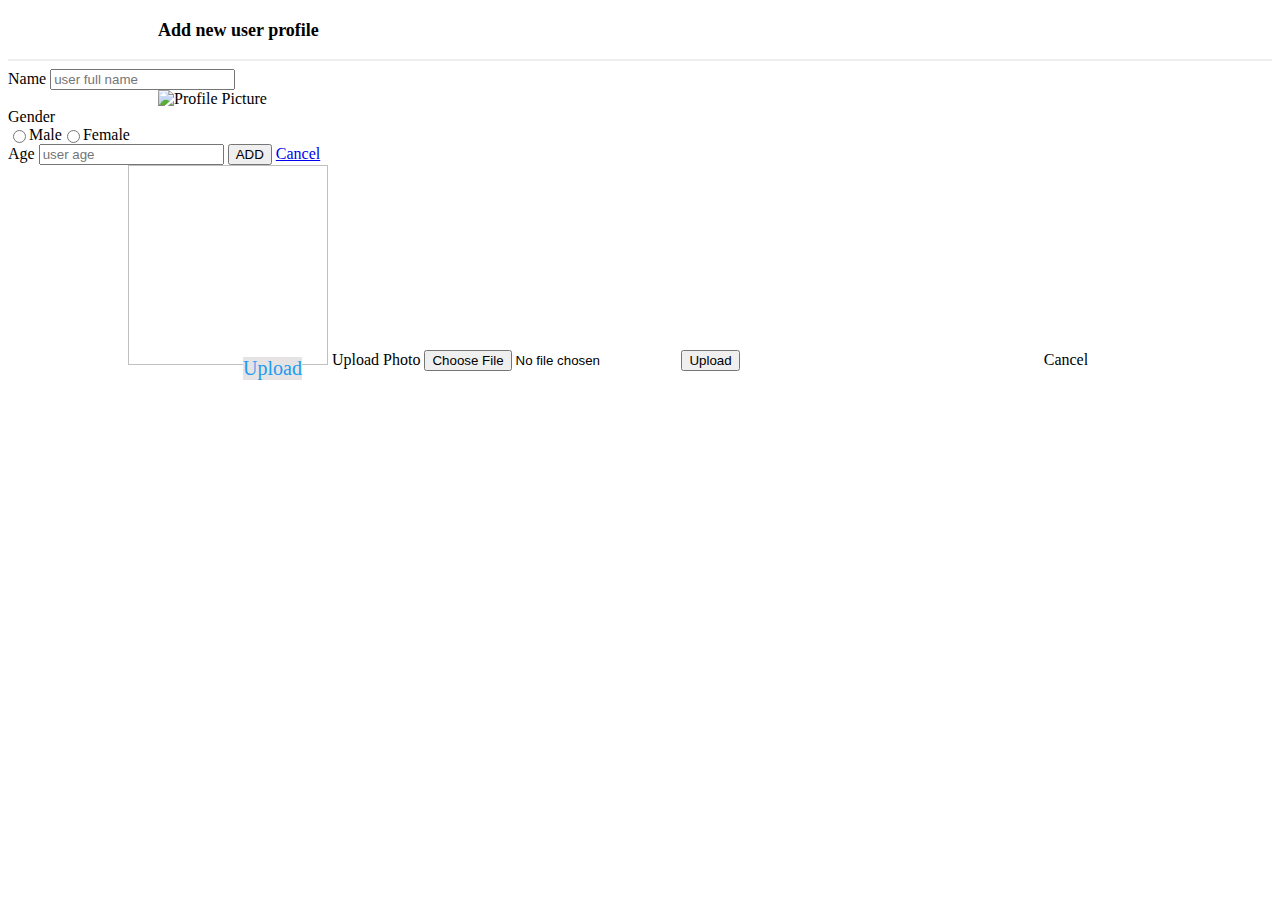
<file: target/classes/templates/addNew.html>
<!DOCTYPE html>
<html xmlns="http://www.w3.org/1999/html">
<head>
    <meta charset="UTF-8">
    <meta name="viewport"
          content="width=device-width, user-scalable=no, initial-scale=1.0, maximum-scale=1.0, minimum-scale=1.0">
    <meta http-equiv="X-UA-Compatible" content="ie=edge">
    <title>Add New User</title>
    <link rel="stylesheet" href="http://localhost:8080/assets/style/addNewUserStyle.css" />
    <script src="http://localhost:8080/assets/js/add-user-popup.js"></script>

</head>
<body>
   <form th:action="@{/addNewProfile}" th:object="${newProfile}" method="post" enctype="multipart/form-data"  accept="image/png, image/jpeg">

      <p style="margin-top: 20px;margin-left: 150px;font-weight: bold;font-size: 18px;">Add new user profile</p>

      <input type="hidden" name="id" th:value="${userId}" />
      <hr style="margin-top: 5px;color:#eee; " color="#eee" />


      <label style="margin-top: 25px;" class="label">Name</label>
      <input type="text" placeholder="user full name" th:value="${name}" name="userName" id="userName" />


      <div style="margin-left: 150px;">
          <img style="width:200px;height: 200px;" alt="Profile Picture" th:src="${profilePic}" />
          <label onclick="popupDisplay(true)" class="back-btn" style="position: absolute;top: 357px;left:243px;background: #e5e3e3;color:#1D9BF0;font-size: 20px;">Upload</label>
      </div>
      <input type="hidden" name="profilePic" th:value="${profilePic}" ></input>

       
      <label style="margin-top: 15px;"  class="label" >Gender</label>
      <div style="display: flex;">
          <input type="radio" name="gender" value="male" >Male</input>
          <input type="radio" name="gender" value="female">Female</input>
      </div>

      <label style="margin-top: 15px;"  class="label">Age</label>
      <input type="number"  name="age" placeholder="user age" />

      <input type="submit" value="ADD" />
      <a class="back-btn" href="/">
          Cancel
      </a>
   </form>

  <div class="photo-popup">
      <div class="photo-popup-content">
          <form th:action="@{/uploadImage}" method="post"
                enctype="multipart/form-data"
                accept="image/png, image/jpeg">
              <input type="hidden" id="name" name="name" value="notset" th:name="name">
              <img style="width:200px;height: 200px;margin-left: 120px;" th:alt="${profilePic}"  th:src="${profilePic}" />
              <label>Upload Photo</label>

              <input type="file" name="image" accept="image/png, image/jpeg" />
              <input type="submit" value="Upload">

              <a class="back-btn" onclick="popupDisplay(false)" style="margin-left: 300px;">
                  Cancel
              </a>
          </form>
      </div>
  </div>
</body>
</html>
</file>
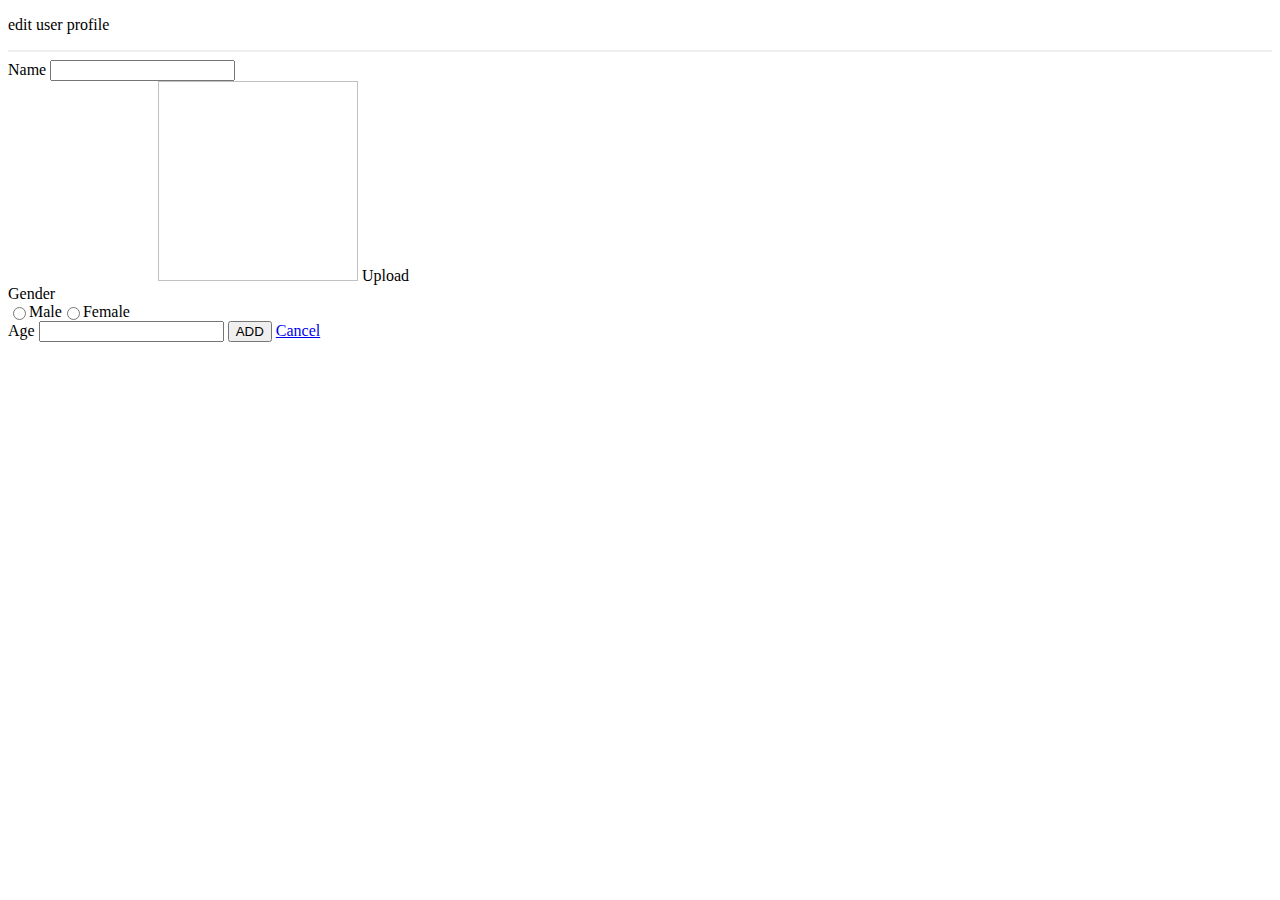
<file: target/classes/templates/editProfile.html>
<!DOCTYPE html>
<html>
<head>
    <link rel="stylesheet" type="text/css" href="http://localhost:8080/assets/style/editProfileStyle.css" />
    <meta charset="UTF-8">
    <meta name="viewport"
          content="width=device-width, user-scalable=no, initial-scale=1.0, maximum-scale=1.0, minimum-scale=1.0">
    <meta http-equiv="X-UA-Compatible" content="ie=edge">
    <title>Add New User</title>

</head>
<body>

<form th:action="@{/userProfile/update/{id}(id=${user.getUserId()})}" th:object="${user}" method="post" enctype="multipart/form-data" >

    <p class="title-class" th:text="${title}">edit user profile</p>

    <input type="hidden" name="id" th:value="${user.getUserId()}" />
    <hr style="margin-top: 1px;color:#eee; " color="#eee" />
    <label style="margin-top: 10px;" class="label">Name</label>

    <input type="text" th:value="${user.getUserName()}" name="userName" />
    <div style="margin-left: 150px;">
        <img style="width:200px;height: 200px;" th:alt="${user.getProfilePic()}" th:src="${user.getProfilePic()}" />
        <label class="back-btn upload-btn" onclick="popupDisplay(true)">Upload</label>
    </div>
    <input type="hidden" name="profilePic" th:value="${user.getProfilePic()}" >
    <label style="margin-top: 15px;" class="label">Gender</label>

    <div style="display: flex;" >
        <input type="radio" name="gender" value="male" th:checked="${isMale}" >Male</input>
        <input type="radio" name="gender" value="female"  th:checked="${isFemale}" >Female</input>
    </div>

    <label style="margin-top: 10px;"  class="label">Age</label>
    <input type="number"  name="age" th:value="${user.getAge()}" />

    <input type="submit" value="ADD" />
    <a class="back-btn" href="/">
        Cancel
    </a>
 </form>
</body>
</html>
</file>
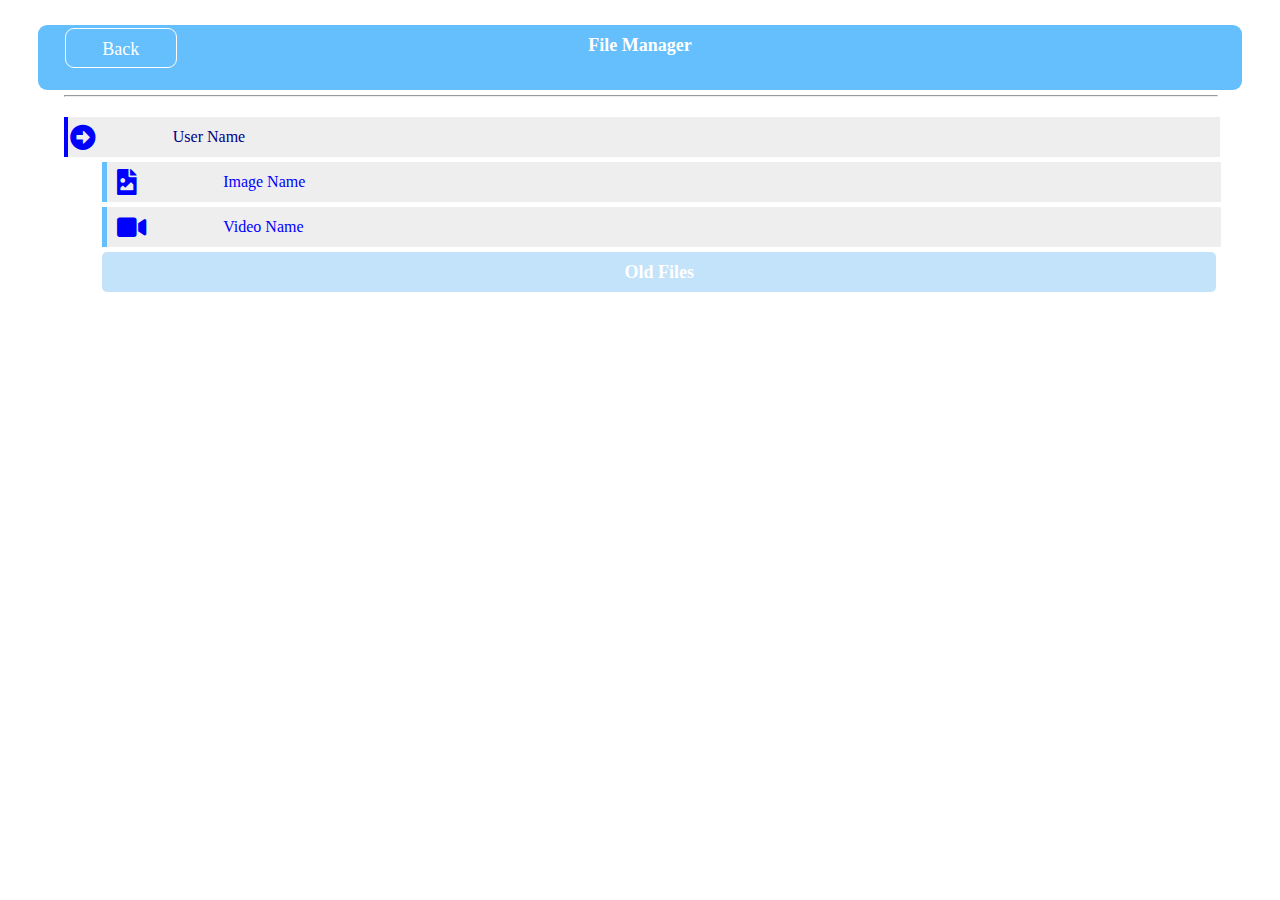
<file: target/classes/templates/FileManager.html>
<!doctype html>
<html lang="en">
<head>
    <meta charset="UTF-8">
    <meta name="viewport"
          content="width=device-width, user-scalable=no, initial-scale=1.0, maximum-scale=1.0, minimum-scale=1.0">
    <meta http-equiv="X-UA-Compatible" content="ie=edge">
    <link rel="stylesheet" href="https://cdnjs.cloudflare.com/ajax/libs/font-awesome/5.15.2/css/all.min.css"/>
    <title>File Manager</title>
    <script>
       //alert('file manager');

       function expandContent(elem){

       }

    </script>
    <style>
       *{
        padding: 0;
        margin: 0;
       }
       body{
        display: flex;
        flex-direction:  column;
       }
        .header-text {

            border-radius: 9px;
            background-color: #64bffc;
            width: 94vw;
            height: 30px;
            padding-top: 10px;
            margin: auto;
            color: white;
            font-size: 18px;
            text-align: center;
        }
        a , a:visited{
            color: blue;
            text-decoration: none;
        }

        .folder-name {
         margin-top: 5px;
         width: 90vw;
         margin-left: 5vw;
         height: 40px;
         background-color: #eee;
         border-left: 4px solid #0000FF;

         display: flex;
         align-items: center;
        }
        .folder-name:hover  , .files-name:hover {

         background-color: #ccc;
        }
        .users-file-list {
            display: flex;
            flex-direction: column;
            margin-top: 15px;
        }
        .files-name{
         margin-top: 5px;
         width: 87vw;
         margin-left: 8vw;
         height: 40px;
         background-color: #eee;
         border-left: 5px solid #64bffc;
         display: flex;
         align-items: center;
        }

        .back-btn{
            position: absolute;
            top: 28px;

            border: 1px solid white;
            border-radius: 9px;
            left: 5.06vw;
            background-color: #64bffc;
            width: 110px;
            height: 28px;
            padding-top: 10px;
            margin: auto;
            color: white;
            font-size: 18px;
            text-align: center;
          }

         .back-btn:hover {
           font-weight: bold;
           border-radius: 12px;
           background-color: red;
         }
    </style>
</head>
<body>
<h1 class="header-text" style="margin-top: 25px; height: 55px;" >File Manager</h1>
<a href="/" style="background-color: #64bffc;color: white;" class="back-btn">Back</a>
<hr style="width: 90%; margin-left: 5%; color: #999;margin-top: 5px;"/>

<th:block th:each="profile : ${allProfiles}">


<div class="users-file-list" onclick="expandContent(this)">
    <div class="folder-name">
        <i style="font-size:26px;margin-left: 2px;color: blue;cursor: pointer;" onclick="expandContent(this)" class="fas fa-arrow-alt-circle-right"></i>
        <p th:text="${profile.getUserName()}" style="margin-left: 6vw;color: #000088;" class="userName">
            User Name
        </p>
    </div>

    <div class="files-name">
        <i style="font-size:26px;margin-left: 10px;color: blue;cursor: pointer;" onClick="expandContent(this)" class="fas fa-file-image"></i>
        <a style="margin-left: 6.7vw;" class="userName" th:href="@{/userProfile/downloadPhoto/{id}(id=${profile.getUserId()})}">
           <p th:text="${profile.getProfilePic()}">
               Image Name
           </p>
        </a>
    </div>

    <div class="files-name">
        <i style="font-size:26px;margin-left: 10px;color: blue;cursor: pointer;" onClick="expandContent(this)" class="fas fa-video"></i>
        <a style="margin-left: 6vw;" class="userName" th:href="@{/userProfile/downloadVideo/{id}(id=${profile.getUserId()})}">
           <p th:text="${profile.getUserVid()}">
               Video Name
           </p>
        </a>
    </div>

    <div class="old-files">
        <h2 class="header-text" style="margin-top: 5px;width: 87vw;margin-left: 8vw;background-color:#c2e3f9;border-radius: 5px;">Old Files</h2>
    </div>
</div>

</th:block>
</body>
</html>
</file>
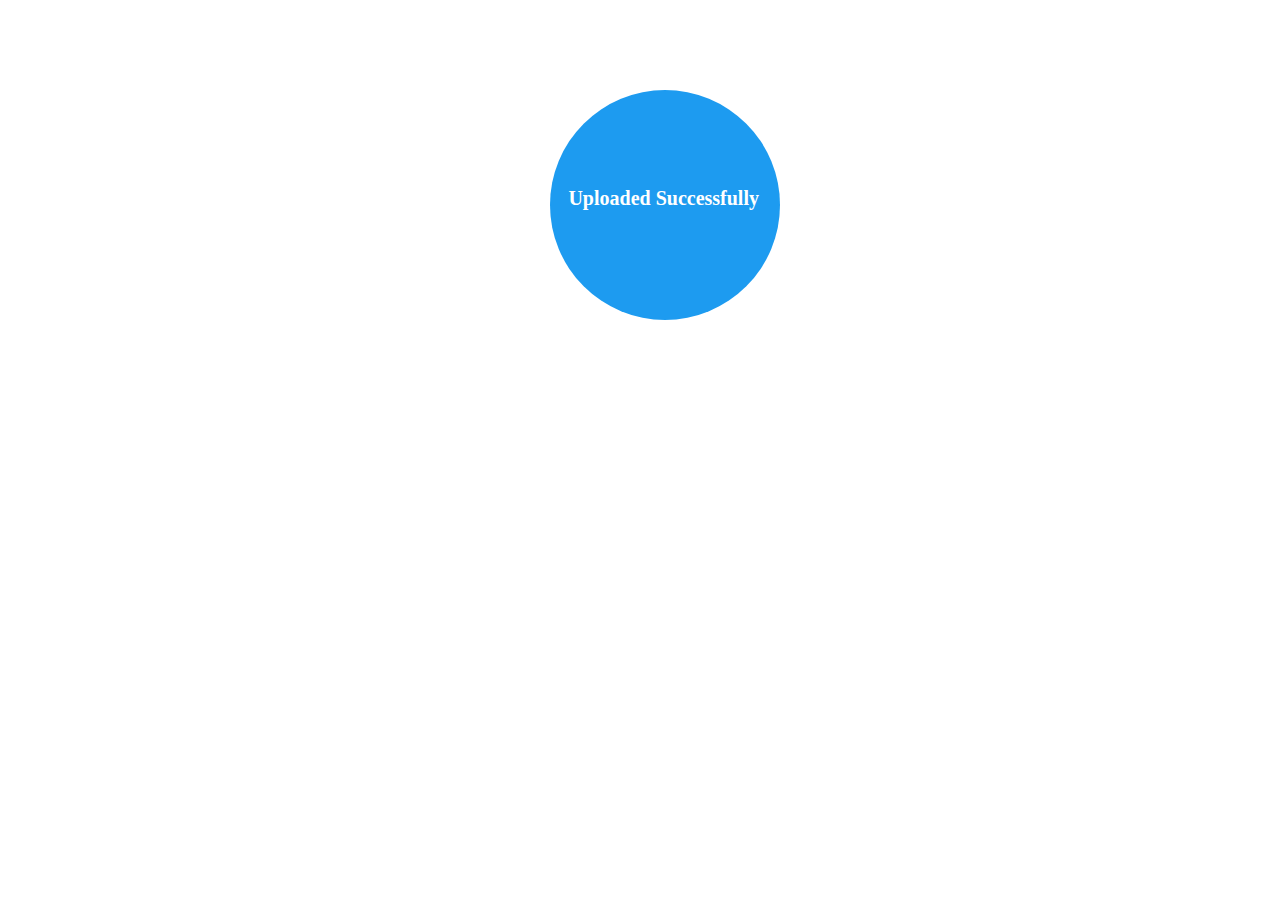
<file: target/classes/templates/uploaded.html>
<!doctype html>
<html lang="en">
<head>
    <meta charset="UTF-8">
    <meta name="viewport"
          content="width=device-width, user-scalable=no, initial-scale=1.0, maximum-scale=1.0, minimum-scale=1.0">
    <meta http-equiv="X-UA-Compatible" content="ie=edge">
    <link rel="stylesheet" href="https://cdnjs.cloudflare.com/ajax/libs/font-awesome/5.15.2/css/all.min.css"/>

    <title>Upload Successfull</title>

    <style rel="stylesheet">
        .success {
          width: 230px;
          height: 230px;
          background-color: #1D9BF0;
          border-radius: 50%;
          position: absolute;
          top: 10%;
          left: 43%;

        }
        .successText {
         position: absolute;
         top: 42%;
         left: 0%;
         color: white;
         margin-left: 18px;
         font-size: 20px;
        }


    </style>
    <script>
       setTimeout(disappear, 1300);
        function disappear(){
             var url = document.getElementById("redirectUrl").value;
             console.log(url)
             window.location.href =  url;
        }
    </script>
</head>
<body>
<center>
    <div class="success">
       <input id="redirectUrl" type="hidden" value="https://www.google.com" th:value="${redirectUrl}" />
       <b class="successText"> Uploaded Successfully</b>
    </div>
</center>
</body>
</html>
</file>
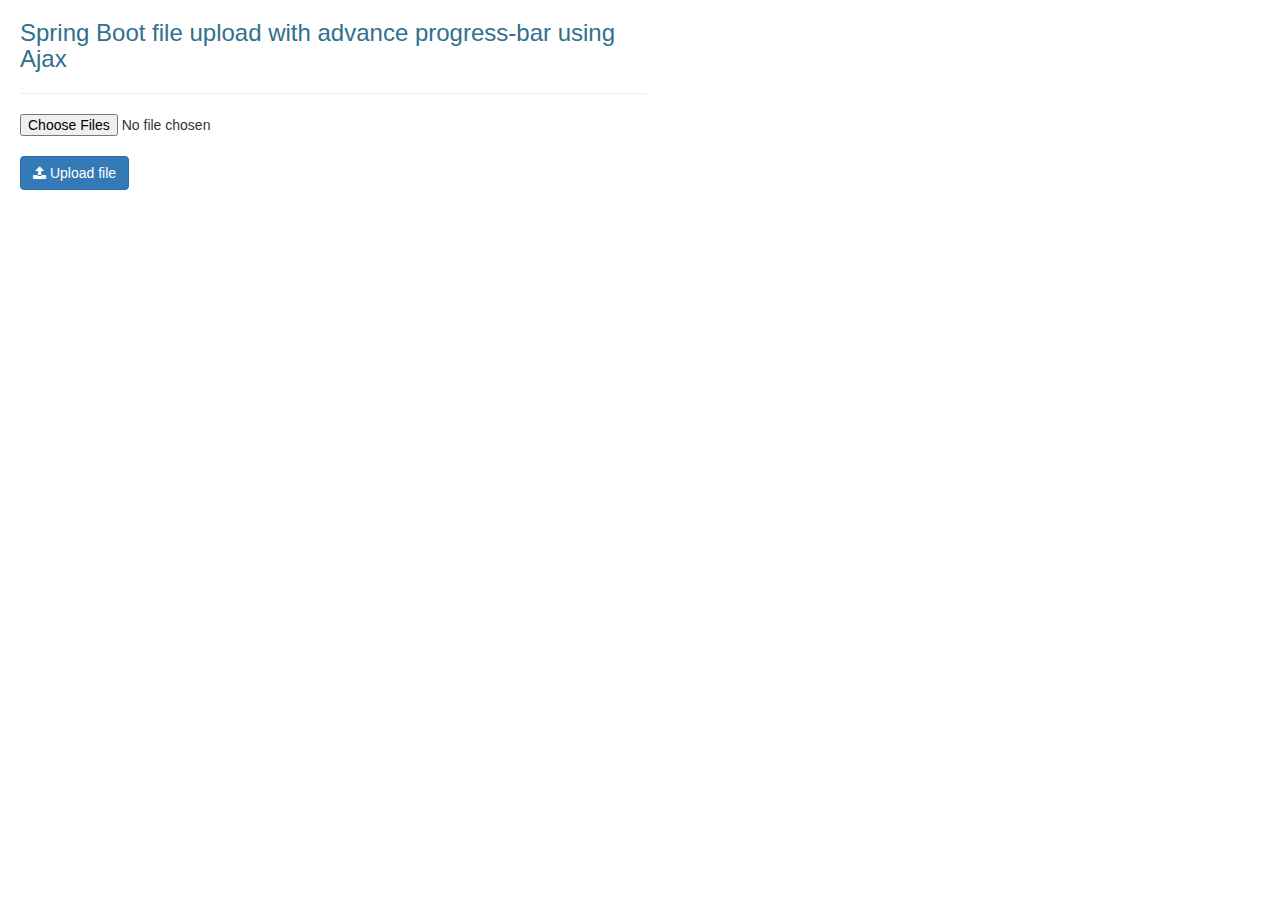
<file: target/classes/templates/videoUpload.html>
<html>
<head>
    <title>Javacodepoint</title>
    <link rel="stylesheet"
          href="https://maxcdn.bootstrapcdn.com/bootstrap/3.4.1/css/bootstrap.min.css">
    <link rel="stylesheet"
          href="https://stackpath.bootstrapcdn.com/font-awesome/4.7.0/css/font-awesome.min.css">
    <script src="https://ajax.googleapis.com/ajax/libs/jquery/3.5.1/jquery.min.js"></script>
    <style>
     .action-icon {
        padding:5px;
        cursor:pointer;
        color:#fff;
        }
     .table{font-size:11px;}
.table>tbody>tr>td{
padding: 2px 6px;vertical-align: middle;border:none;}
#main-container{padding: 0px 20px 40px; width: 52%;}
#upload-status-container{display:none;}
#upload-header{height:35px;width:100%;background-color: #323254;color: #fff;padding: 8px;border-top-left-radius: 10px;border-top-right-radius: 10px;}
#progress-bar-container{padding:20px;max-height:260px;overflow-y:auto;border:1px solid #323254;}
::-webkit-scrollbar {background-color: #fff; width: 8px; height: 8px;}
::-webkit-scrollbar-thumb {background-color: #C0C0C0; border-radius: 10px;}
</style>
</head>
<body>
<div id="main-container">
    <h3 class="text-info">Spring Boot file upload with advance progress-bar using Ajax</h3>
    <hr>
    <div style="margin-bottom: 20px">
        <input type="file" id="files" multiple style="margin-bottom: 20px" />
        <button class="btn btn-primary" type="button" onclick="startUploading()" ><i class="fa fa-upload"></i> Upload file</button>
    </div>
    <div id="upload-status-container">
        <div id="upload-header">
            <span id="upload-header-text"></span>
            <i class="action-icon fa fa-window-minimize pull-right" onclick="showHide(this)" title="minimize"></i>
        </div>
        <div id="progress-bar-container">
            <table class="table">
                <tbody></tbody>
            </table>
        </div>
    </div>
</div>
</body>
<script>

</script>
</html>
</file>
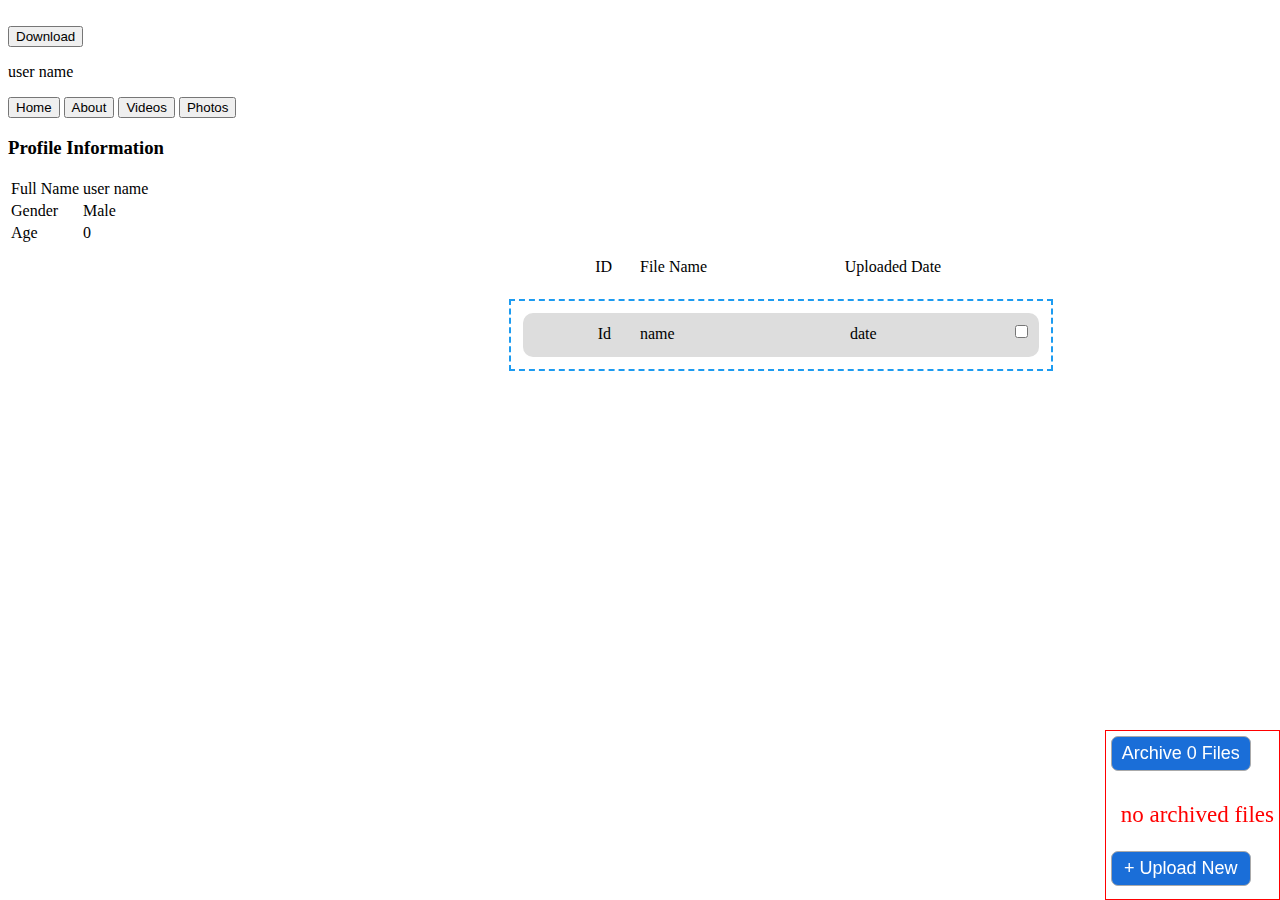
<file: target/classes/templates/viewDetail.html>
<!DOCTYPE html>
<html lang="en">
<head>
    <meta charset="UTF-8">
    <meta http-equiv="X-UA-Compatible" content="IE=edge">
    <meta name="viewport" content="width=device-width, initial-scale=1.0">
    <link rel="stylesheet" href="http://localhost:8080/assets/style/viewDetailStyle.css">
    <script src="http://localhost:8080/assets/js/add-user-popup.js"></script>
    <link rel="stylesheet" href="https://cdnjs.cloudflare.com/ajax/libs/
font-awesome/5.15.2/css/all.min.css"/>
    <style rel="stylesheet">
                 .video-popup , .fileUploadForm{
                  width: 100vw;
                  height: 100vh;
                  position: absolute;
                  top: 0;
                  left: 0;
                  display: flex;
                  justify-content: center;
                  align-items: center;
                  color: black;
                  font-weight: bold;
                  background: rgba( 0 , 0,0,0.6);
                  visibility: hidden;
                  z-index: 10;
                }

                .video-popup-content , .fileUpload-content{
                  width: 680px;
                  height: 540px;
                  background: white;
                  padding-left: 0px;
                  display: flex;
                  flex-direction: column;
                  align-items: center;
                }

                .cancel-videoUpload-btn {
                   position: absolute;
                   color: red;
                   top: 68px;
                   left: 610px;
                   cursor: pointer;
                }
                 .video-popup-content video{
                  margin-top: 20px;
                 }

                .video-popup-content .form{
                  margin-top: 20px;
                  color: red;
                }

                .video-popup-content input[type='submit'] , .fileUpload-content input[type="submit"]{
                       width: 120px;
                       height: 40px;
                       outline: none;
                       border: 2px solid #999;
                       margin-top: 20px;
                       margin-left: 94px;
                       color: white;
                       background: #1D9BF0;
                       font-size: 16px;
                       border-radius: 5px;
                }
                    .video-popup-content input[type="file"], .fileUpload-content input[type="file"]{
                       border: 1px solid #1D9BF0;
                       height: 28px;
                       font-size: 15px;
                       border-radius: 3px;
                       padding: 10px;
                       outline: none;
                    }
                    .downloadVideo{
                    visibility: hidden;
                    }
                   .downloadVideo button{

                    width: 100px;
                    height: 30px;
                    color:white;
                    background-color: #1D9BF0;
                    border-radius: 7px;
                    position: absolute;
                    top: 460px;
                    left: 430px;
                    font-size: 18px;
               }
                   .downloadVideo button:hover{
                   background-color: #1E7CCf;
                   }
               .video-content:hover  .downloadVideo{
                   visibility:  visible;
               }


               #loader {

                  display: none;
                  position: absolute;
                  left: 50%;
                  top: 50%;
                  z-index: 100;
                  width: 120px;
                  height: 120px;
                  margin: -76px 0 0 -76px;
                  border: 16px solid #f3f3f3;
                  border-radius: 50%;
                  border-top: 16px solid #3498db;
                  -webkit-animation: spin 2s linear infinite;
                  animation: spin 2s linear infinite;
                }

                @-webkit-keyframes spin {
                  0% { -webkit-transform: rotate(0deg); }
                  100% { -webkit-transform: rotate(360deg); }
                }

                @keyframes spin {
                  0% { transform: rotate(0deg); }
                  100% { transform: rotate(360deg); }
                }

                /* Add animation to "page content" */
                .animate-bottom {
                  position: relative;
                  -webkit-animation-name: animatebottom;
                  -webkit-animation-duration: 1s;
                  animation-name: animatebottom;
                  animation-duration: 1s
                }

                @-webkit-keyframes animatebottom {
                  from { bottom:-100px; opacity:0 }
                  to { bottom:0px; opacity:1 }
                }

                @keyframes animatebottom {
                  from{ bottom:-100px; opacity:0 }
                  to{ bottom:0; opacity:1 }
                }


                .invoices-list , .invoice-items{
                  border: 2px dashed #1D9BF0;
                  padding: 10px;
                  width: 520px;
                  margin-left: 39.6%;
                }

                .invoice-items {
                  width: 620px;
                  padding: 3px;
                  display: flex;
                  height: 38px;
                  border: none;
                  margin-bottom: 10px;
                 }

                .invoice {
                  border-radius: 10px;
                  margin: 2px;
                  background: #ddd;
                  height: 40px;
                  padding: 2px 10px;
                }

                .invoice:hover {
                  background: #ccc;
                }
                a {
                  text-decoration: none;
                }
                .files-controll p{
                  font-size: 23px;
                  color: red;
                  padding-left: 10px;
                }
                .files-controll{
                   position: fixed;
                   padding: 5px;
                   bottom:0;
                   right:0;
                   display:flex;
                   flex-direction: column;
                   border: 1px solid red;
                }

                .files-controll button , .fileUpload-content input[type='date']{
                      width: 140px;
                      height: 35px;
                      border: 1px solid #aaa;
                      border-radius: 7px;
                      outline: none;
                      background: #1A6ED8;
                      color: white;
                      font-wight: bold;
                      font-size: 18px;
                      margin-bottom: 8px;
                }

                .files-controll button:hover{
                  background: #1b68c6;
                 }

    </style>


    <script type="text/javascript">
     function displayProgressBar() {
        let loadingScreen = document.getElementById("loader");
        loadingScreen.style.display="block";
        alert(loadingScreen);
        console.log(loadingScreen.NodeName);
     }

    </script>
    <title th:text="${user.getUserName()}">User Profile View</title>
</head>
<body>
<div class="container">
    <div class="profile-cover">
    </div>
    <div class="profile-container">
        <img class="profile-picture" th:src="${user.getProfilePic()}" />
        <div class="downloadButton">

            <a th:href="@{/userProfile/downloadPhoto/{id}(id=${user.getUserId()})}">
                <button>Download</button>
            </a>
        </div>
    </div>
    <div class="user-profile-controll">
        <p class="userName" th:text="${user.getUserName()}">user name</p>
    </div>
</div>
<div class="profile-detail">
   <div class="profileDetailsButtons">
       <a href="/">
           <button>Home</button>
       </a>
       <button>About</button>
       <button onclick="popupDisplayVideo(true)">Videos</button>
       <button>Photos</button>
   </div>

   <div class="video-popup">
        <div class="video-popup-content">
        <div class="video-content">
            <video width="500" height="400" controls >
                <source th:src="${user.getUserVid()}" type="video/mp4">
                Your browser does not support the video tag.
            </video>
            <a class="downloadVideo" th:href="@{/userProfile/downloadVideo/{id}(id=${user.getUserId()})}">
                    <button>Download</button>
            </a>
          </div>
            <form method="post" action="/userProfile/uploadVideo"
                  enctype="multipart/form-data">
                <input type="hidden" id="userId" name="userId" th:value="${user.getUserId()}" />
                <input type="file" name="userVideo" id="userVideo" />
                <input type="submit" onclick="displayProgressBar()" value="Upload Video" />

                <a class="cancel-videoUpload-btn" onclick="popupDisplayVideo(false)" style="margin-left: 300px;">
                    X Cancel
                </a>

          </form>
        </div>
    </div>
   <div id="loader"></div>
   <h3>Profile Information</h3>
   <table>
        <tbody>
        <tr>
            <td class="details-label">
                Full Name
            </td>
            <td th:text="${user.getUserName()}">
                user name
            </td>
        </tr>

        <tr>
            <td class="details-label" >
                Gender
            </td>
            <td th:text="${user.getGender()}">
                Male
            </td>
        </tr>
        <tr>
            <td class="details-label">
                Age
            </td>
            <td th:text="${user.getAge()}">
                0
            </td>
        </tr>
     </tbody>
   </table>
    <div class="fileUploadForm">
        <div class="fileUpload-content">
            <form method="post" action="/userProfile/uploadFile"
                  enctype="multipart/form-data">
                <input type="hidden" id="id" name="id" value="" th:value="${user.getUserId()}"  /> <br />
                <input type="hidden" id="selectedFilestoArchive" value="" th:value="${selectedFilestoArchive}" />

                <input type="file"  name="userFile" id="userFile" style="margin-top:230px;background:#eee;" /> <br />  <br />
                <input type="submit" onclick="displayProgressBar()" value="Upload File" style="margin-left:0px;" />

                <a class="cancel-videoUpload-btn" onclick="displayFileUpload(false)" style="margin-left: 300px;">
                    X Cancel
                </a>
            </form>
        </div>
    </div>

   <div class="invoice-items">
       <span style="position: absolute; left: 46.5%;margin-top: 10px;">ID</span>
       <span style="position: absolute; left: 50%;margin-top: 10px;">File Name</span>
       <span style="position: absolute; left: 66%; margin-top: 10px;">Uploaded Date</span>
       <span style="position: absolute; left: 77%; margin-top: 10px;visibility: hidden;" class="selectedFilesCount">Selected Files: 0 Files</span>
   </div>
   <div class="invoices-list">
       <input type="hidden" value="1" id="checkboxSize" th:value="${numberOfFiles}" />
       <th:block th:each="file : ${userFiles}">
           <div class="invoice">
               <span style="position: absolute; left: 46.7%;margin-top: 10px;" th:text="${file.getId()}">Id</span>
               <span style="position: absolute; left: 50%;margin-top: 10px;" th:text="${file.getInvoiceName()}">name</span>
               <span style="position: absolute; left: 66.4%; margin-top: 10px;z-index:10;" th:text="${file.getInvoiceDate()}">date</span>
               <input style="position: absolute; left: 79%; margin-top: 10px;z-index:10;" class="selectItem" id="0" th:id="${file.getId()}" type="checkbox"/>
         </div>
      </th:block>

      <div class="files-controll">

              <a id="downloadUrl" th:href="@{/userProfile/downloadZipFile/{id}(id=${user.getUserId()},selectedFiles='')}">
                <button class="createArchiveBtn">Archive 0 Files</button>
              </a>

              <p th:if="${user.getArchivedFiles.isEmpty()}">no archived files</p>
              <button onClick="displayFileUpload(true)" >+ Upload New</button>
      </div>
   </div>

  </div>
   <script type="text/javascript">
        var numberOfBoxes = document.getElementById('checkboxSize')
        var archiveBtn = document.querySelector('.createArchiveBtn')
        var filesCounter = document.querySelector('.selectedFilesCount')
        var numberOfFiles = 0;
        var listOfFilesToArchive = "";
        console.log("boxes: "+numberOfBoxes.value);

        function updateFilesToArchive(){
          listOfFilesToArchive=""
          for(var i=0;i<numberOfBoxes.value;i++){
            if(document.getElementById(i).checked){
              listOfFilesToArchive +=i+" "
            }
          }

          var prevUrl = document.getElementById('downloadUrl').href;
          var newUrl = prevUrl.split("=")[0]+"="+listOfFilesToArchive;
          document.getElementById('downloadUrl').href = newUrl;

          console.log(listOfFilesToArchive)
        }

        function increment(){
            if(numberOfFiles >= 0){
                  console.log("increment: - "+numberOfFiles);
                  numberOfFiles++;
                  filesCounter.innerText = "Selected Files: "+numberOfFiles+" Files"
                  archiveBtn.innerText = "Archive "+numberOfFiles+" Files"
             }
        }

        function decrement(){
          if(numberOfFiles > 0){
              console.log("decrement");
              numberOfFiles--;
              filesCounter.innerText = "Selected Files: "+numberOfFiles+" Files"
              archiveBtn.innerText = "Archive "+numberOfFiles+" Files"
          }
        }

       for(var i=0; i< numberOfBoxes.value;i++){
         const checkbox = document.getElementById(i)
         checkbox.addEventListener('change', (event) => {
             //make files count visible to user

             filesCounter.style.visibility="visible"
             updateFilesToArchive()
             if(event.currentTarget.checked) {
                  increment()
             } else {
                  decrement()
             }
        })

        function displayFileUpload(cond){
          var fileUpload = document.querySelector(".fileUploadForm");
          if(cond){
            fileUpload.style.visibility = "visible"
          }else{
            fileUpload.style.visibility = "hidden"
          }
        }
       }
    </script>
</body>
</html>
</file>
